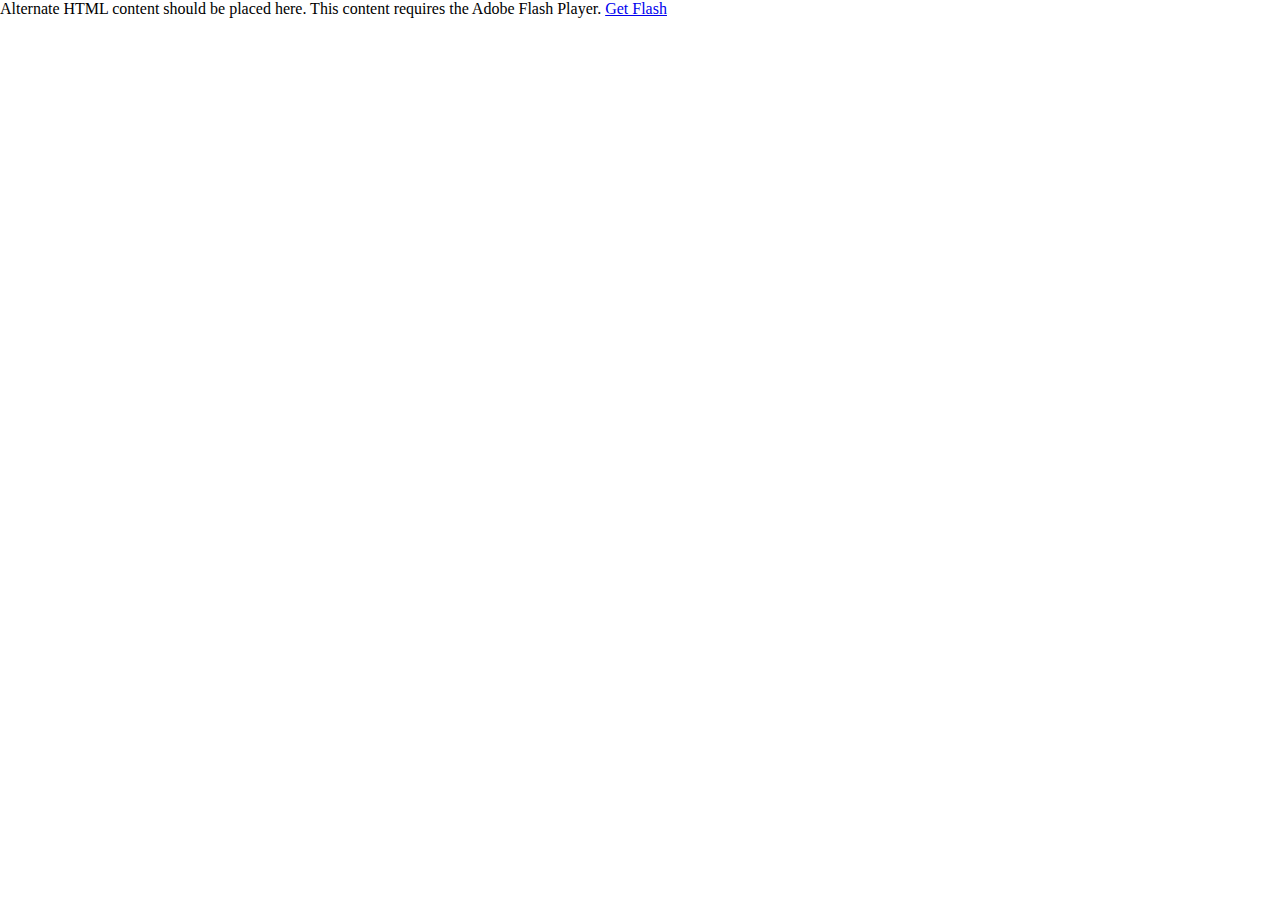
<file: SolarDM/bin-debug/CustomerManagement.html>
<!-- saved from url=(0014)about:internet -->
<html lang="en">

<!-- 
Smart developers always View Source. 

This application was built using Adobe Flex, an open source framework
for building rich Internet applications that get delivered via the
Flash Player or to desktops via Adobe AIR. 

Learn more about Flex at http://flex.org 
// -->

<head>
<meta http-equiv="Content-Type" content="text/html; charset=utf-8" />

<!--  BEGIN Browser History required section -->
<link rel="stylesheet" type="text/css" href="history/history.css" />
<!--  END Browser History required section -->

<title></title>
<script src="AC_OETags.js" language="javascript"></script>

<!--  BEGIN Browser History required section -->
<script src="history/history.js" language="javascript"></script>
<!--  END Browser History required section -->

<style>
body { margin: 0px; overflow:hidden }
</style>
<script language="JavaScript" type="text/javascript">
<!--
// -----------------------------------------------------------------------------
// Globals
// Major version of Flash required
var requiredMajorVersion = 9;
// Minor version of Flash required
var requiredMinorVersion = 0;
// Minor version of Flash required
var requiredRevision = 124;
// -----------------------------------------------------------------------------
// -->
</script>
</head>

<body scroll="no">
<script language="JavaScript" type="text/javascript">
<!--
// Version check for the Flash Player that has the ability to start Player Product Install (6.0r65)
var hasProductInstall = DetectFlashVer(6, 0, 65);

// Version check based upon the values defined in globals
var hasRequestedVersion = DetectFlashVer(requiredMajorVersion, requiredMinorVersion, requiredRevision);

if ( hasProductInstall && !hasRequestedVersion ) {
	// DO NOT MODIFY THE FOLLOWING FOUR LINES
	// Location visited after installation is complete if installation is required
	var MMPlayerType = (isIE == true) ? "ActiveX" : "PlugIn";
	var MMredirectURL = window.location;
    document.title = document.title.slice(0, 47) + " - Flash Player Installation";
    var MMdoctitle = document.title;

	AC_FL_RunContent(
		"src", "playerProductInstall",
		"FlashVars", "MMredirectURL="+MMredirectURL+'&MMplayerType='+MMPlayerType+'&MMdoctitle='+MMdoctitle+"",
		"width", "100%",
		"height", "100%",
		"align", "middle",
		"id", "CustomerManagement",
		"quality", "high",
		"bgcolor", "#869ca7",
		"name", "CustomerManagement",
		"allowScriptAccess","sameDomain",
		"type", "application/x-shockwave-flash",
		"pluginspage", "http://www.adobe.com/go/getflashplayer"
	);
} else if (hasRequestedVersion) {
	// if we've detected an acceptable version
	// embed the Flash Content SWF when all tests are passed
	AC_FL_RunContent(
			"src", "CustomerManagement",
			"width", "100%",
			"height", "100%",
			"align", "middle",
			"id", "CustomerManagement",
			"quality", "high",
			"bgcolor", "#869ca7",
			"name", "CustomerManagement",
			"allowScriptAccess","sameDomain",
			"type", "application/x-shockwave-flash",
			"pluginspage", "http://www.adobe.com/go/getflashplayer"
	);
  } else {  // flash is too old or we can't detect the plugin
    var alternateContent = 'Alternate HTML content should be placed here. '
  	+ 'This content requires the Adobe Flash Player. '
   	+ '<a href=http://www.adobe.com/go/getflash/>Get Flash</a>';
    document.write(alternateContent);  // insert non-flash content
  }
// -->
</script>
<noscript>
  	<object classid="clsid:D27CDB6E-AE6D-11cf-96B8-444553540000"
			id="CustomerManagement" width="100%" height="100%"
			codebase="http://fpdownload.macromedia.com/get/flashplayer/current/swflash.cab">
			<param name="movie" value="CustomerManagement.swf" />
			<param name="quality" value="high" />
			<param name="bgcolor" value="#869ca7" />
			<param name="allowScriptAccess" value="sameDomain" />
			<embed src="CustomerManagement.swf" quality="high" bgcolor="#869ca7"
				width="100%" height="100%" name="CustomerManagement" align="middle"
				play="true"
				loop="false"
				quality="high"
				allowScriptAccess="sameDomain"
				type="application/x-shockwave-flash"
				pluginspage="http://www.adobe.com/go/getflashplayer">
			</embed>
	</object>
</noscript>
</body>
</html>
</file>
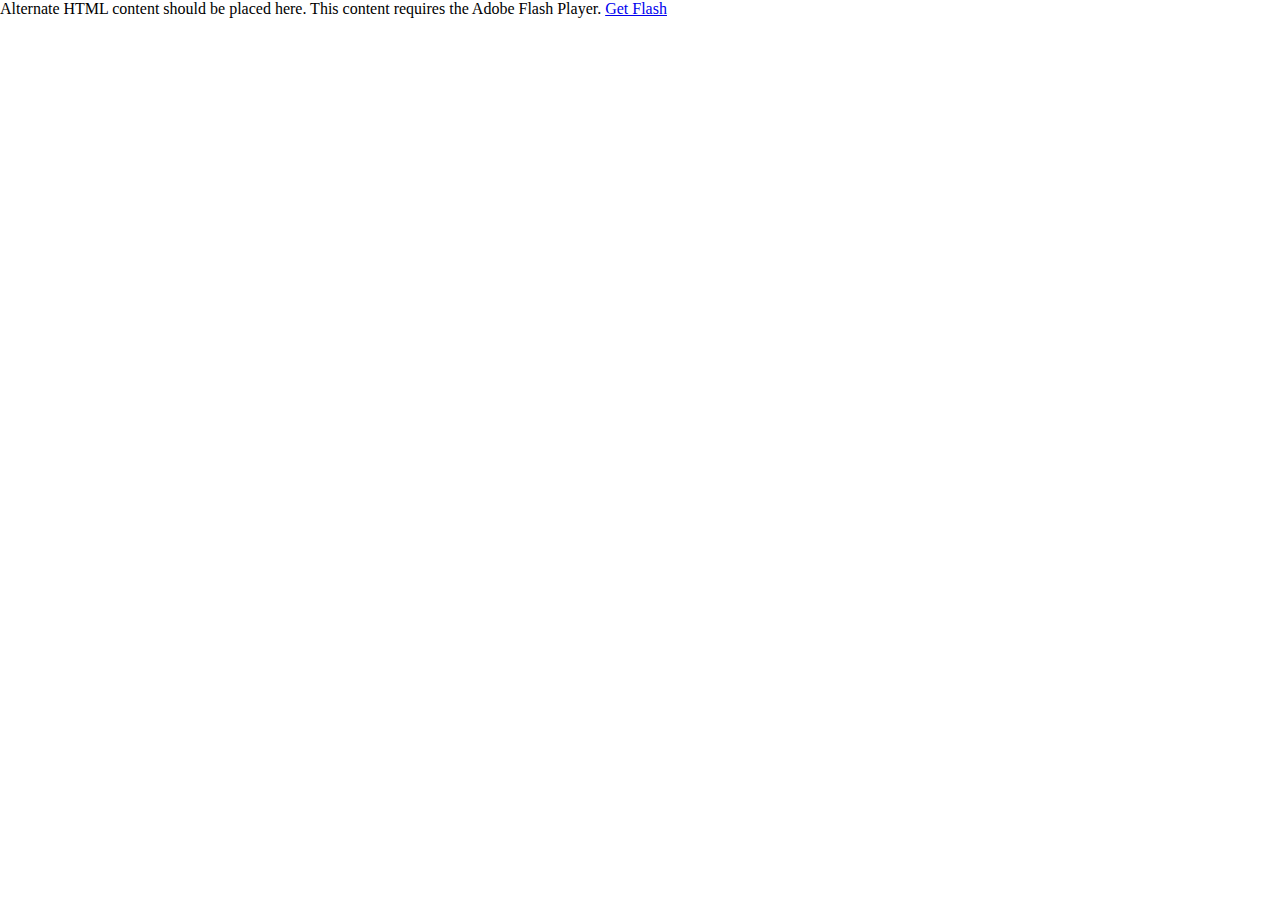
<file: SolarDM/bin-debug/LiveDiagramView.html>
<!-- saved from url=(0014)about:internet -->
<html lang="en">

<!-- 
Smart developers always View Source. 

This application was built using Adobe Flex, an open source framework
for building rich Internet applications that get delivered via the
Flash Player or to desktops via Adobe AIR. 

Learn more about Flex at http://flex.org 
// -->

<head>
<meta http-equiv="Content-Type" content="text/html; charset=utf-8" />

<!--  BEGIN Browser History required section -->
<link rel="stylesheet" type="text/css" href="history/history.css" />
<!--  END Browser History required section -->

<title></title>
<script src="AC_OETags.js" language="javascript"></script>

<!--  BEGIN Browser History required section -->
<script src="history/history.js" language="javascript"></script>
<!--  END Browser History required section -->

<style>
body { margin: 0px; overflow:hidden }
</style>
<script language="JavaScript" type="text/javascript">
<!--
// -----------------------------------------------------------------------------
// Globals
// Major version of Flash required
var requiredMajorVersion = 9;
// Minor version of Flash required
var requiredMinorVersion = 0;
// Minor version of Flash required
var requiredRevision = 124;
// -----------------------------------------------------------------------------
// -->
</script>
</head>

<body scroll="no">
<script language="JavaScript" type="text/javascript">
<!--
// Version check for the Flash Player that has the ability to start Player Product Install (6.0r65)
var hasProductInstall = DetectFlashVer(6, 0, 65);

// Version check based upon the values defined in globals
var hasRequestedVersion = DetectFlashVer(requiredMajorVersion, requiredMinorVersion, requiredRevision);

if ( hasProductInstall && !hasRequestedVersion ) {
	// DO NOT MODIFY THE FOLLOWING FOUR LINES
	// Location visited after installation is complete if installation is required
	var MMPlayerType = (isIE == true) ? "ActiveX" : "PlugIn";
	var MMredirectURL = window.location;
    document.title = document.title.slice(0, 47) + " - Flash Player Installation";
    var MMdoctitle = document.title;

	AC_FL_RunContent(
		"src", "playerProductInstall",
		"FlashVars", "MMredirectURL="+MMredirectURL+'&MMplayerType='+MMPlayerType+'&MMdoctitle='+MMdoctitle+"",
		"width", "100%",
		"height", "100%",
		"align", "middle",
		"id", "LiveDiagramView",
		"quality", "high",
		"bgcolor", "#869ca7",
		"name", "LiveDiagramView",
		"allowScriptAccess","sameDomain",
		"type", "application/x-shockwave-flash",
		"pluginspage", "http://www.adobe.com/go/getflashplayer"
	);
} else if (hasRequestedVersion) {
	// if we've detected an acceptable version
	// embed the Flash Content SWF when all tests are passed
	AC_FL_RunContent(
			"src", "LiveDiagramView",
			"width", "100%",
			"height", "100%",
			"align", "middle",
			"id", "LiveDiagramView",
			"quality", "high",
			"bgcolor", "#869ca7",
			"name", "LiveDiagramView",
			"allowScriptAccess","sameDomain",
			"type", "application/x-shockwave-flash",
			"pluginspage", "http://www.adobe.com/go/getflashplayer"
	);
  } else {  // flash is too old or we can't detect the plugin
    var alternateContent = 'Alternate HTML content should be placed here. '
  	+ 'This content requires the Adobe Flash Player. '
   	+ '<a href=http://www.adobe.com/go/getflash/>Get Flash</a>';
    document.write(alternateContent);  // insert non-flash content
  }
// -->
</script>
<noscript>
  	<object classid="clsid:D27CDB6E-AE6D-11cf-96B8-444553540000"
			id="LiveDiagramView" width="100%" height="100%"
			codebase="http://fpdownload.macromedia.com/get/flashplayer/current/swflash.cab">
			<param name="movie" value="LiveDiagramView.swf" />
			<param name="quality" value="high" />
			<param name="bgcolor" value="#869ca7" />
			<param name="allowScriptAccess" value="sameDomain" />
			<embed src="LiveDiagramView.swf" quality="high" bgcolor="#869ca7"
				width="100%" height="100%" name="LiveDiagramView" align="middle"
				play="true"
				loop="false"
				quality="high"
				allowScriptAccess="sameDomain"
				type="application/x-shockwave-flash"
				pluginspage="http://www.adobe.com/go/getflashplayer">
			</embed>
	</object>
</noscript>
</body>
</html>
</file>
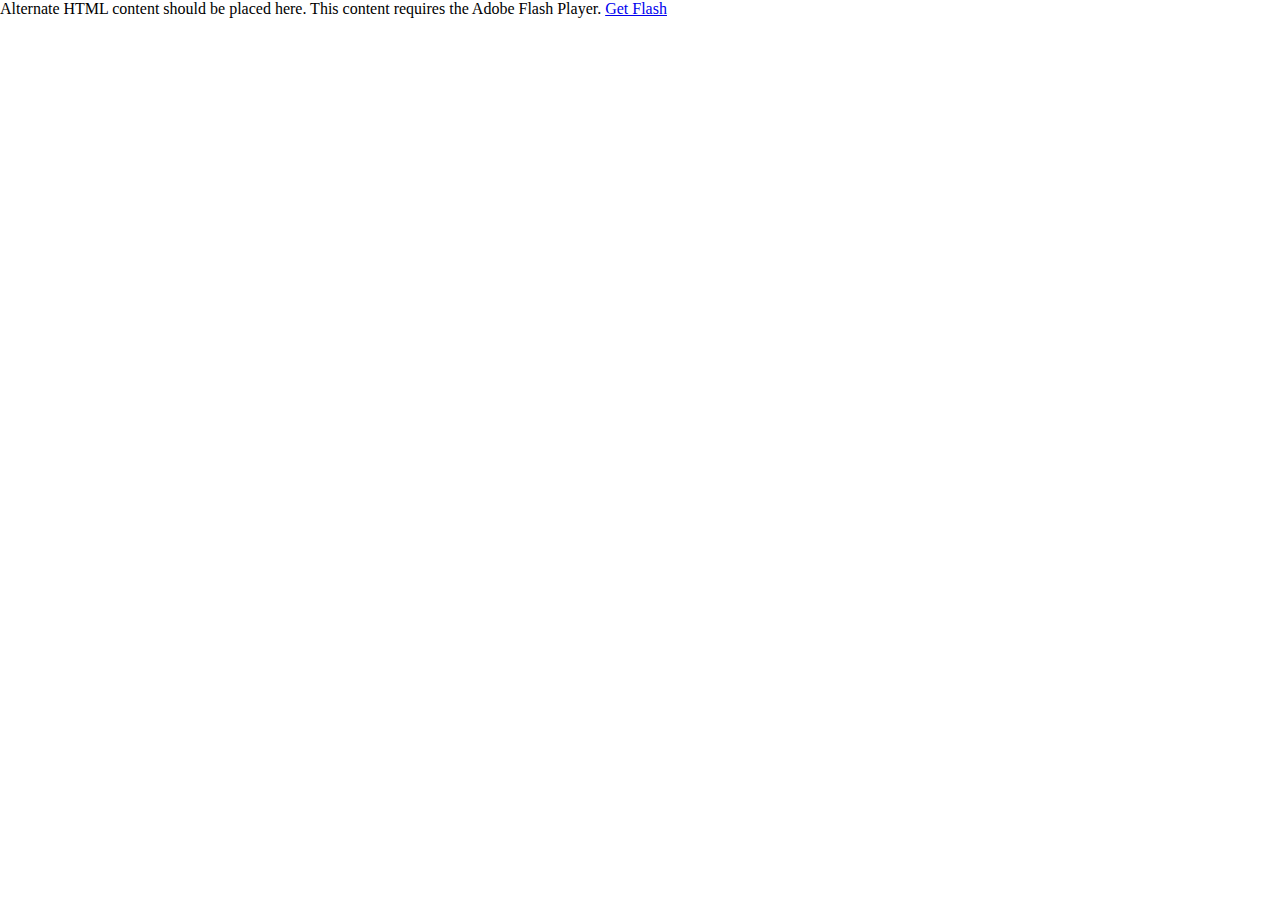
<file: SolarDM/bin-debug/LiveParamData.html>
<!-- saved from url=(0014)about:internet -->
<html lang="en">

<!-- 
Smart developers always View Source. 

This application was built using Adobe Flex, an open source framework
for building rich Internet applications that get delivered via the
Flash Player or to desktops via Adobe AIR. 

Learn more about Flex at http://flex.org 
// -->

<head>
<meta http-equiv="Content-Type" content="text/html; charset=utf-8" />

<!--  BEGIN Browser History required section -->
<link rel="stylesheet" type="text/css" href="history/history.css" />
<!--  END Browser History required section -->

<title></title>
<script src="AC_OETags.js" language="javascript"></script>

<!--  BEGIN Browser History required section -->
<script src="history/history.js" language="javascript"></script>
<!--  END Browser History required section -->

<style>
body { margin: 0px; overflow:hidden }
</style>
<script language="JavaScript" type="text/javascript">
<!--
// -----------------------------------------------------------------------------
// Globals
// Major version of Flash required
var requiredMajorVersion = 9;
// Minor version of Flash required
var requiredMinorVersion = 0;
// Minor version of Flash required
var requiredRevision = 124;
// -----------------------------------------------------------------------------
// -->
</script>
</head>

<body scroll="no">
<script language="JavaScript" type="text/javascript">
<!--
// Version check for the Flash Player that has the ability to start Player Product Install (6.0r65)
var hasProductInstall = DetectFlashVer(6, 0, 65);

// Version check based upon the values defined in globals
var hasRequestedVersion = DetectFlashVer(requiredMajorVersion, requiredMinorVersion, requiredRevision);

if ( hasProductInstall && !hasRequestedVersion ) {
	// DO NOT MODIFY THE FOLLOWING FOUR LINES
	// Location visited after installation is complete if installation is required
	var MMPlayerType = (isIE == true) ? "ActiveX" : "PlugIn";
	var MMredirectURL = window.location;
    document.title = document.title.slice(0, 47) + " - Flash Player Installation";
    var MMdoctitle = document.title;

	AC_FL_RunContent(
		"src", "playerProductInstall",
		"FlashVars", "MMredirectURL="+MMredirectURL+'&MMplayerType='+MMPlayerType+'&MMdoctitle='+MMdoctitle+"",
		"width", "100%",
		"height", "100%",
		"align", "middle",
		"id", "LiveParamData",
		"quality", "high",
		"bgcolor", "#869ca7",
		"name", "LiveParamData",
		"allowScriptAccess","sameDomain",
		"type", "application/x-shockwave-flash",
		"pluginspage", "http://www.adobe.com/go/getflashplayer"
	);
} else if (hasRequestedVersion) {
	// if we've detected an acceptable version
	// embed the Flash Content SWF when all tests are passed
	AC_FL_RunContent(
			"src", "LiveParamData",
			"width", "100%",
			"height", "100%",
			"align", "middle",
			"id", "LiveParamData",
			"quality", "high",
			"bgcolor", "#869ca7",
			"name", "LiveParamData",
			"allowScriptAccess","sameDomain",
			"type", "application/x-shockwave-flash",
			"pluginspage", "http://www.adobe.com/go/getflashplayer"
	);
  } else {  // flash is too old or we can't detect the plugin
    var alternateContent = 'Alternate HTML content should be placed here. '
  	+ 'This content requires the Adobe Flash Player. '
   	+ '<a href=http://www.adobe.com/go/getflash/>Get Flash</a>';
    document.write(alternateContent);  // insert non-flash content
  }
// -->
</script>
<noscript>
  	<object classid="clsid:D27CDB6E-AE6D-11cf-96B8-444553540000"
			id="LiveParamData" width="100%" height="100%"
			codebase="http://fpdownload.macromedia.com/get/flashplayer/current/swflash.cab">
			<param name="movie" value="LiveParamData.swf" />
			<param name="quality" value="high" />
			<param name="bgcolor" value="#869ca7" />
			<param name="allowScriptAccess" value="sameDomain" />
			<embed src="LiveParamData.swf" quality="high" bgcolor="#869ca7"
				width="100%" height="100%" name="LiveParamData" align="middle"
				play="true"
				loop="false"
				quality="high"
				allowScriptAccess="sameDomain"
				type="application/x-shockwave-flash"
				pluginspage="http://www.adobe.com/go/getflashplayer">
			</embed>
	</object>
</noscript>
</body>
</html>
</file>
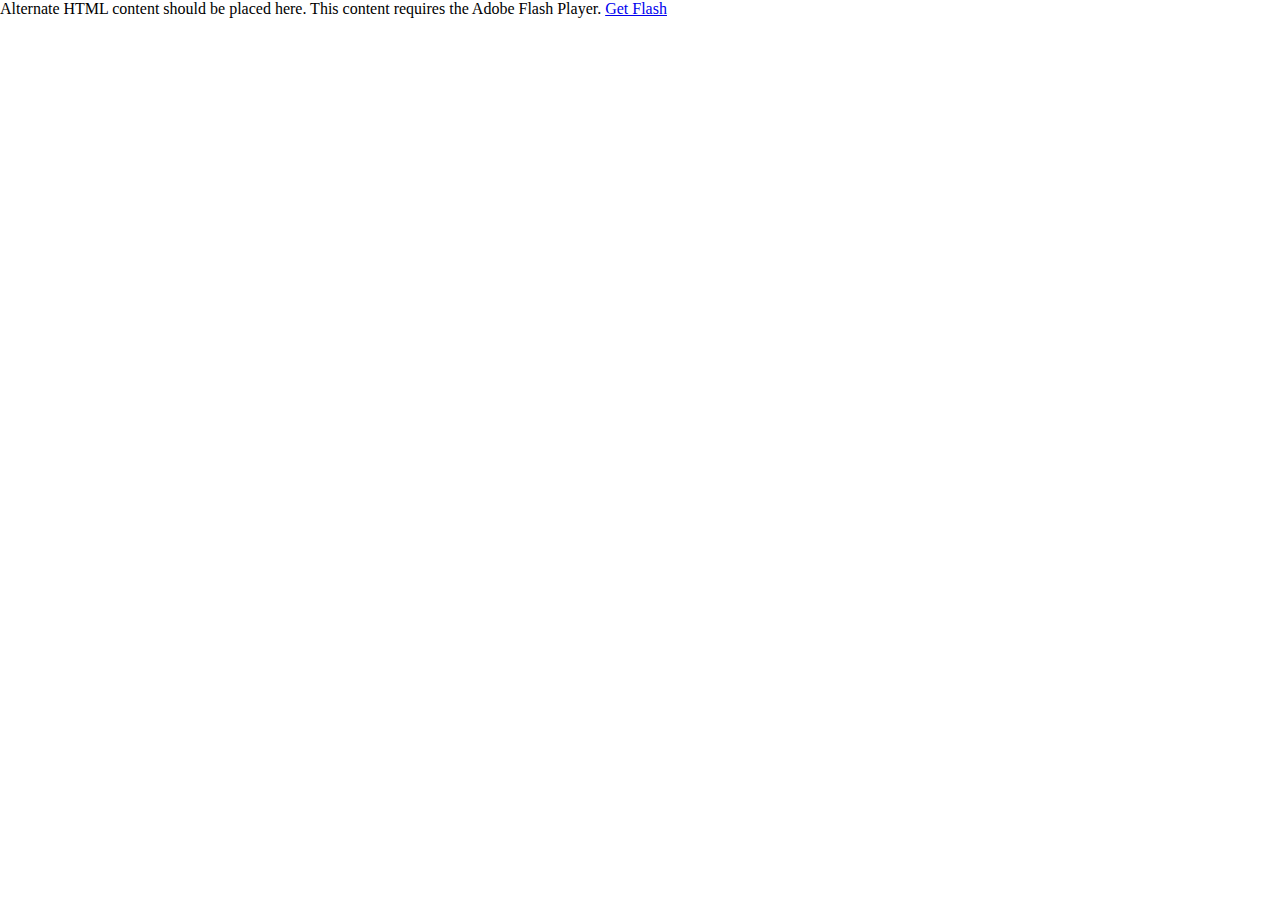
<file: SolarDM/bin-debug/MDIFrame.html>
<!-- saved from url=(0014)about:internet -->
<html lang="en">

<!-- 
Smart developers always View Source. 

This application was built using Adobe Flex, an open source framework
for building rich Internet applications that get delivered via the
Flash Player or to desktops via Adobe AIR. 

Learn more about Flex at http://flex.org 
// -->

<head>
<meta http-equiv="Content-Type" content="text/html; charset=utf-8" />

<!--  BEGIN Browser History required section -->
<link rel="stylesheet" type="text/css" href="history/history.css" />
<!--  END Browser History required section -->

<title></title>
<script src="AC_OETags.js" language="javascript"></script>

<!--  BEGIN Browser History required section -->
<script src="history/history.js" language="javascript"></script>
<!--  END Browser History required section -->

<style>
body { margin: 0px; overflow:hidden }
</style>
<script language="JavaScript" type="text/javascript">
<!--
// -----------------------------------------------------------------------------
// Globals
// Major version of Flash required
var requiredMajorVersion = 9;
// Minor version of Flash required
var requiredMinorVersion = 0;
// Minor version of Flash required
var requiredRevision = 124;
// -----------------------------------------------------------------------------
// -->
</script>
</head>

<body scroll="no">
<script language="JavaScript" type="text/javascript">
<!--
// Version check for the Flash Player that has the ability to start Player Product Install (6.0r65)
var hasProductInstall = DetectFlashVer(6, 0, 65);

// Version check based upon the values defined in globals
var hasRequestedVersion = DetectFlashVer(requiredMajorVersion, requiredMinorVersion, requiredRevision);

if ( hasProductInstall && !hasRequestedVersion ) {
	// DO NOT MODIFY THE FOLLOWING FOUR LINES
	// Location visited after installation is complete if installation is required
	var MMPlayerType = (isIE == true) ? "ActiveX" : "PlugIn";
	var MMredirectURL = window.location;
    document.title = document.title.slice(0, 47) + " - Flash Player Installation";
    var MMdoctitle = document.title;

	AC_FL_RunContent(
		"src", "playerProductInstall",
		"FlashVars", "MMredirectURL="+MMredirectURL+'&MMplayerType='+MMPlayerType+'&MMdoctitle='+MMdoctitle+"",
		"width", "100%",
		"height", "100%",
		"align", "middle",
		"id", "MDIFrame",
		"quality", "high",
		"bgcolor", "#869ca7",
		"name", "MDIFrame",
		"allowScriptAccess","sameDomain",
		"type", "application/x-shockwave-flash",
		"pluginspage", "http://www.adobe.com/go/getflashplayer"
	);
} else if (hasRequestedVersion) {
	// if we've detected an acceptable version
	// embed the Flash Content SWF when all tests are passed
	AC_FL_RunContent(
			"src", "MDIFrame",
			"width", "100%",
			"height", "100%",
			"align", "middle",
			"id", "MDIFrame",
			"quality", "high",
			"bgcolor", "#869ca7",
			"name", "MDIFrame",
			"allowScriptAccess","sameDomain",
			"type", "application/x-shockwave-flash",
			"pluginspage", "http://www.adobe.com/go/getflashplayer"
	);
  } else {  // flash is too old or we can't detect the plugin
    var alternateContent = 'Alternate HTML content should be placed here. '
  	+ 'This content requires the Adobe Flash Player. '
   	+ '<a href=http://www.adobe.com/go/getflash/>Get Flash</a>';
    document.write(alternateContent);  // insert non-flash content
  }
// -->
</script>
<noscript>
  	<object classid="clsid:D27CDB6E-AE6D-11cf-96B8-444553540000"
			id="MDIFrame" width="100%" height="100%"
			codebase="http://fpdownload.macromedia.com/get/flashplayer/current/swflash.cab">
			<param name="movie" value="MDIFrame.swf" />
			<param name="quality" value="high" />
			<param name="bgcolor" value="#869ca7" />
			<param name="allowScriptAccess" value="sameDomain" />
			<embed src="MDIFrame.swf" quality="high" bgcolor="#869ca7"
				width="100%" height="100%" name="MDIFrame" align="middle"
				play="true"
				loop="false"
				quality="high"
				allowScriptAccess="sameDomain"
				type="application/x-shockwave-flash"
				pluginspage="http://www.adobe.com/go/getflashplayer">
			</embed>
	</object>
</noscript>
</body>
</html>
</file>
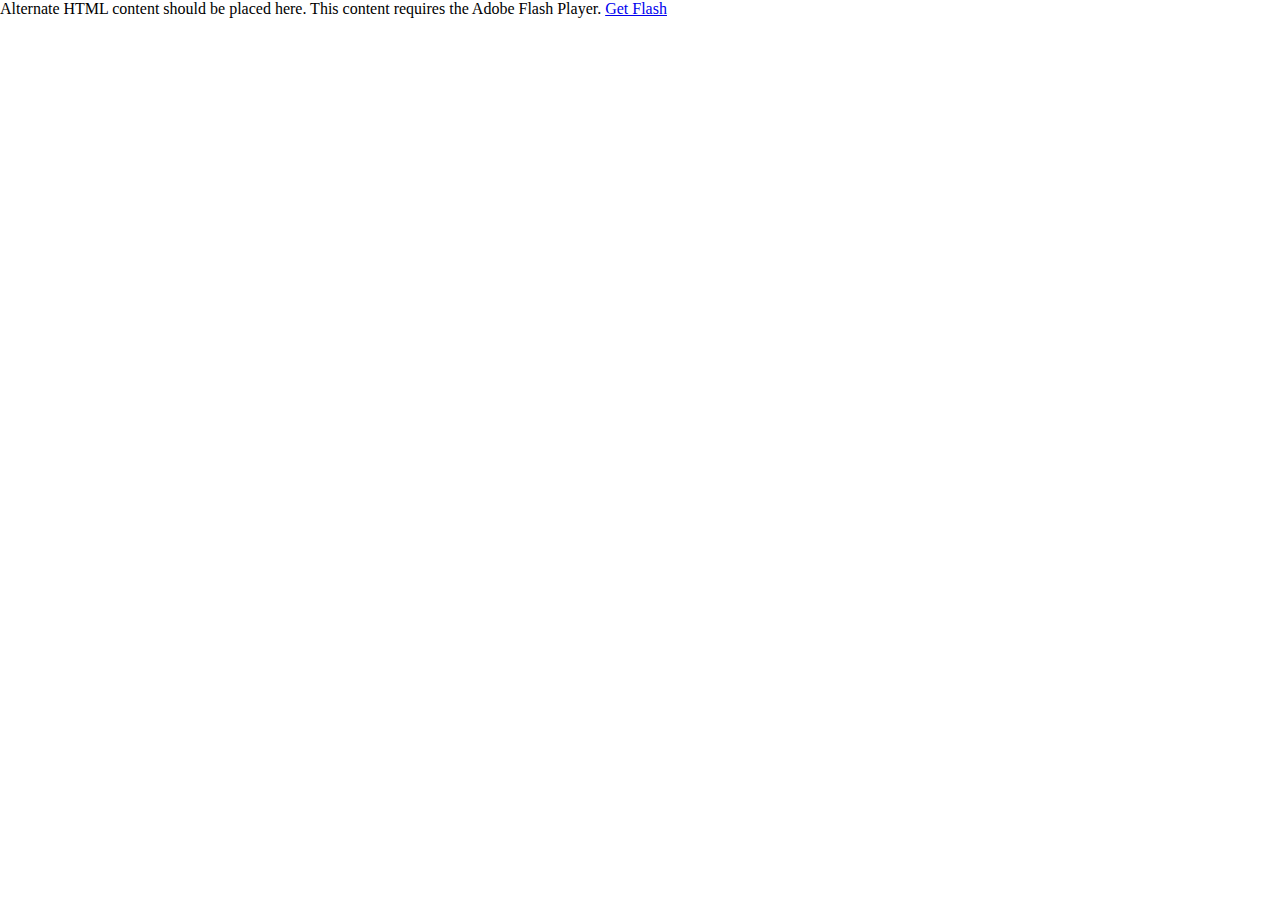
<file: SolarDM/bin-debug/ParamTrend.html>
<!-- saved from url=(0014)about:internet -->
<html lang="en">

<!-- 
Smart developers always View Source. 

This application was built using Adobe Flex, an open source framework
for building rich Internet applications that get delivered via the
Flash Player or to desktops via Adobe AIR. 

Learn more about Flex at http://flex.org 
// -->

<head>
<meta http-equiv="Content-Type" content="text/html; charset=utf-8" />

<!--  BEGIN Browser History required section -->
<link rel="stylesheet" type="text/css" href="history/history.css" />
<!--  END Browser History required section -->

<title></title>
<script src="AC_OETags.js" language="javascript"></script>

<!--  BEGIN Browser History required section -->
<script src="history/history.js" language="javascript"></script>
<!--  END Browser History required section -->

<style>
body { margin: 0px; overflow:hidden }
</style>
<script language="JavaScript" type="text/javascript">
<!--
// -----------------------------------------------------------------------------
// Globals
// Major version of Flash required
var requiredMajorVersion = 9;
// Minor version of Flash required
var requiredMinorVersion = 0;
// Minor version of Flash required
var requiredRevision = 124;
// -----------------------------------------------------------------------------
// -->
</script>
</head>

<body scroll="no">
<script language="JavaScript" type="text/javascript">
<!--
// Version check for the Flash Player that has the ability to start Player Product Install (6.0r65)
var hasProductInstall = DetectFlashVer(6, 0, 65);

// Version check based upon the values defined in globals
var hasRequestedVersion = DetectFlashVer(requiredMajorVersion, requiredMinorVersion, requiredRevision);

if ( hasProductInstall && !hasRequestedVersion ) {
	// DO NOT MODIFY THE FOLLOWING FOUR LINES
	// Location visited after installation is complete if installation is required
	var MMPlayerType = (isIE == true) ? "ActiveX" : "PlugIn";
	var MMredirectURL = window.location;
    document.title = document.title.slice(0, 47) + " - Flash Player Installation";
    var MMdoctitle = document.title;

	AC_FL_RunContent(
		"src", "playerProductInstall",
		"FlashVars", "MMredirectURL="+MMredirectURL+'&MMplayerType='+MMPlayerType+'&MMdoctitle='+MMdoctitle+"",
		"width", "100%",
		"height", "100%",
		"align", "middle",
		"id", "ParamTrend",
		"quality", "high",
		"bgcolor", "#869ca7",
		"name", "ParamTrend",
		"allowScriptAccess","sameDomain",
		"type", "application/x-shockwave-flash",
		"pluginspage", "http://www.adobe.com/go/getflashplayer"
	);
} else if (hasRequestedVersion) {
	// if we've detected an acceptable version
	// embed the Flash Content SWF when all tests are passed
	AC_FL_RunContent(
			"src", "ParamTrend",
			"width", "100%",
			"height", "100%",
			"align", "middle",
			"id", "ParamTrend",
			"quality", "high",
			"bgcolor", "#869ca7",
			"name", "ParamTrend",
			"allowScriptAccess","sameDomain",
			"type", "application/x-shockwave-flash",
			"pluginspage", "http://www.adobe.com/go/getflashplayer"
	);
  } else {  // flash is too old or we can't detect the plugin
    var alternateContent = 'Alternate HTML content should be placed here. '
  	+ 'This content requires the Adobe Flash Player. '
   	+ '<a href=http://www.adobe.com/go/getflash/>Get Flash</a>';
    document.write(alternateContent);  // insert non-flash content
  }
// -->
</script>
<noscript>
  	<object classid="clsid:D27CDB6E-AE6D-11cf-96B8-444553540000"
			id="ParamTrend" width="100%" height="100%"
			codebase="http://fpdownload.macromedia.com/get/flashplayer/current/swflash.cab">
			<param name="movie" value="ParamTrend.swf" />
			<param name="quality" value="high" />
			<param name="bgcolor" value="#869ca7" />
			<param name="allowScriptAccess" value="sameDomain" />
			<embed src="ParamTrend.swf" quality="high" bgcolor="#869ca7"
				width="100%" height="100%" name="ParamTrend" align="middle"
				play="true"
				loop="false"
				quality="high"
				allowScriptAccess="sameDomain"
				type="application/x-shockwave-flash"
				pluginspage="http://www.adobe.com/go/getflashplayer">
			</embed>
	</object>
</noscript>
</body>
</html>
</file>
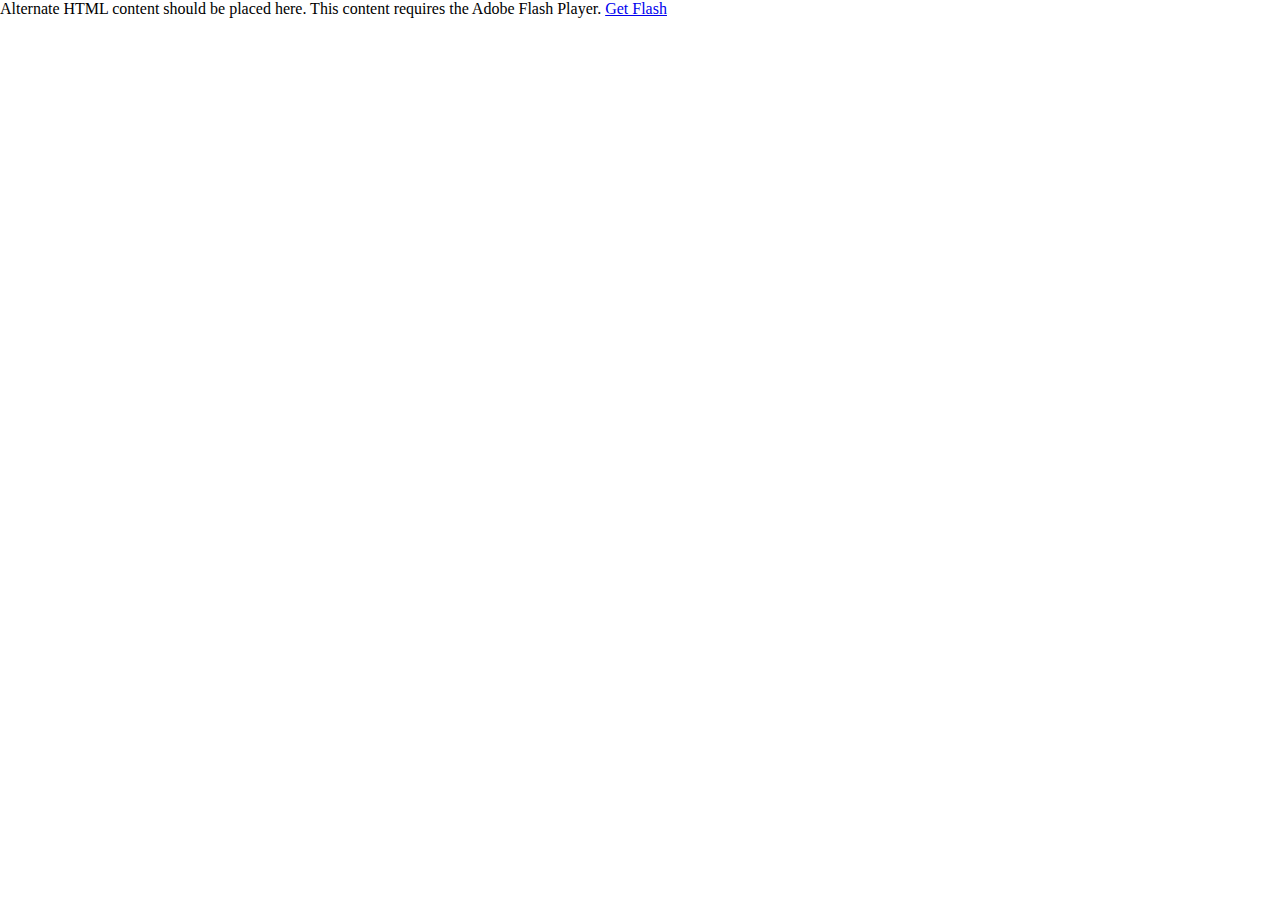
<file: SolarDM/bin-debug/SiteManagement.html>
<!-- saved from url=(0014)about:internet -->
<html lang="en">

<!-- 
Smart developers always View Source. 

This application was built using Adobe Flex, an open source framework
for building rich Internet applications that get delivered via the
Flash Player or to desktops via Adobe AIR. 

Learn more about Flex at http://flex.org 
// -->

<head>
<meta http-equiv="Content-Type" content="text/html; charset=utf-8" />

<!--  BEGIN Browser History required section -->
<link rel="stylesheet" type="text/css" href="history/history.css" />
<!--  END Browser History required section -->

<title></title>
<script src="AC_OETags.js" language="javascript"></script>

<!--  BEGIN Browser History required section -->
<script src="history/history.js" language="javascript"></script>
<!--  END Browser History required section -->

<style>
body { margin: 0px; overflow:hidden }
</style>
<script language="JavaScript" type="text/javascript">
<!--
// -----------------------------------------------------------------------------
// Globals
// Major version of Flash required
var requiredMajorVersion = 9;
// Minor version of Flash required
var requiredMinorVersion = 0;
// Minor version of Flash required
var requiredRevision = 124;
// -----------------------------------------------------------------------------
// -->
</script>
</head>

<body scroll="no">
<script language="JavaScript" type="text/javascript">
<!--
// Version check for the Flash Player that has the ability to start Player Product Install (6.0r65)
var hasProductInstall = DetectFlashVer(6, 0, 65);

// Version check based upon the values defined in globals
var hasRequestedVersion = DetectFlashVer(requiredMajorVersion, requiredMinorVersion, requiredRevision);

if ( hasProductInstall && !hasRequestedVersion ) {
	// DO NOT MODIFY THE FOLLOWING FOUR LINES
	// Location visited after installation is complete if installation is required
	var MMPlayerType = (isIE == true) ? "ActiveX" : "PlugIn";
	var MMredirectURL = window.location;
    document.title = document.title.slice(0, 47) + " - Flash Player Installation";
    var MMdoctitle = document.title;

	AC_FL_RunContent(
		"src", "playerProductInstall",
		"FlashVars", "MMredirectURL="+MMredirectURL+'&MMplayerType='+MMPlayerType+'&MMdoctitle='+MMdoctitle+"",
		"width", "100%",
		"height", "100%",
		"align", "middle",
		"id", "SiteManagement",
		"quality", "high",
		"bgcolor", "#869ca7",
		"name", "SiteManagement",
		"allowScriptAccess","sameDomain",
		"type", "application/x-shockwave-flash",
		"pluginspage", "http://www.adobe.com/go/getflashplayer"
	);
} else if (hasRequestedVersion) {
	// if we've detected an acceptable version
	// embed the Flash Content SWF when all tests are passed
	AC_FL_RunContent(
			"src", "SiteManagement",
			"width", "100%",
			"height", "100%",
			"align", "middle",
			"id", "SiteManagement",
			"quality", "high",
			"bgcolor", "#869ca7",
			"name", "SiteManagement",
			"allowScriptAccess","sameDomain",
			"type", "application/x-shockwave-flash",
			"pluginspage", "http://www.adobe.com/go/getflashplayer"
	);
  } else {  // flash is too old or we can't detect the plugin
    var alternateContent = 'Alternate HTML content should be placed here. '
  	+ 'This content requires the Adobe Flash Player. '
   	+ '<a href=http://www.adobe.com/go/getflash/>Get Flash</a>';
    document.write(alternateContent);  // insert non-flash content
  }
// -->
</script>
<noscript>
  	<object classid="clsid:D27CDB6E-AE6D-11cf-96B8-444553540000"
			id="SiteManagement" width="100%" height="100%"
			codebase="http://fpdownload.macromedia.com/get/flashplayer/current/swflash.cab">
			<param name="movie" value="SiteManagement.swf" />
			<param name="quality" value="high" />
			<param name="bgcolor" value="#869ca7" />
			<param name="allowScriptAccess" value="sameDomain" />
			<embed src="SiteManagement.swf" quality="high" bgcolor="#869ca7"
				width="100%" height="100%" name="SiteManagement" align="middle"
				play="true"
				loop="false"
				quality="high"
				allowScriptAccess="sameDomain"
				type="application/x-shockwave-flash"
				pluginspage="http://www.adobe.com/go/getflashplayer">
			</embed>
	</object>
</noscript>
</body>
</html>
</file>
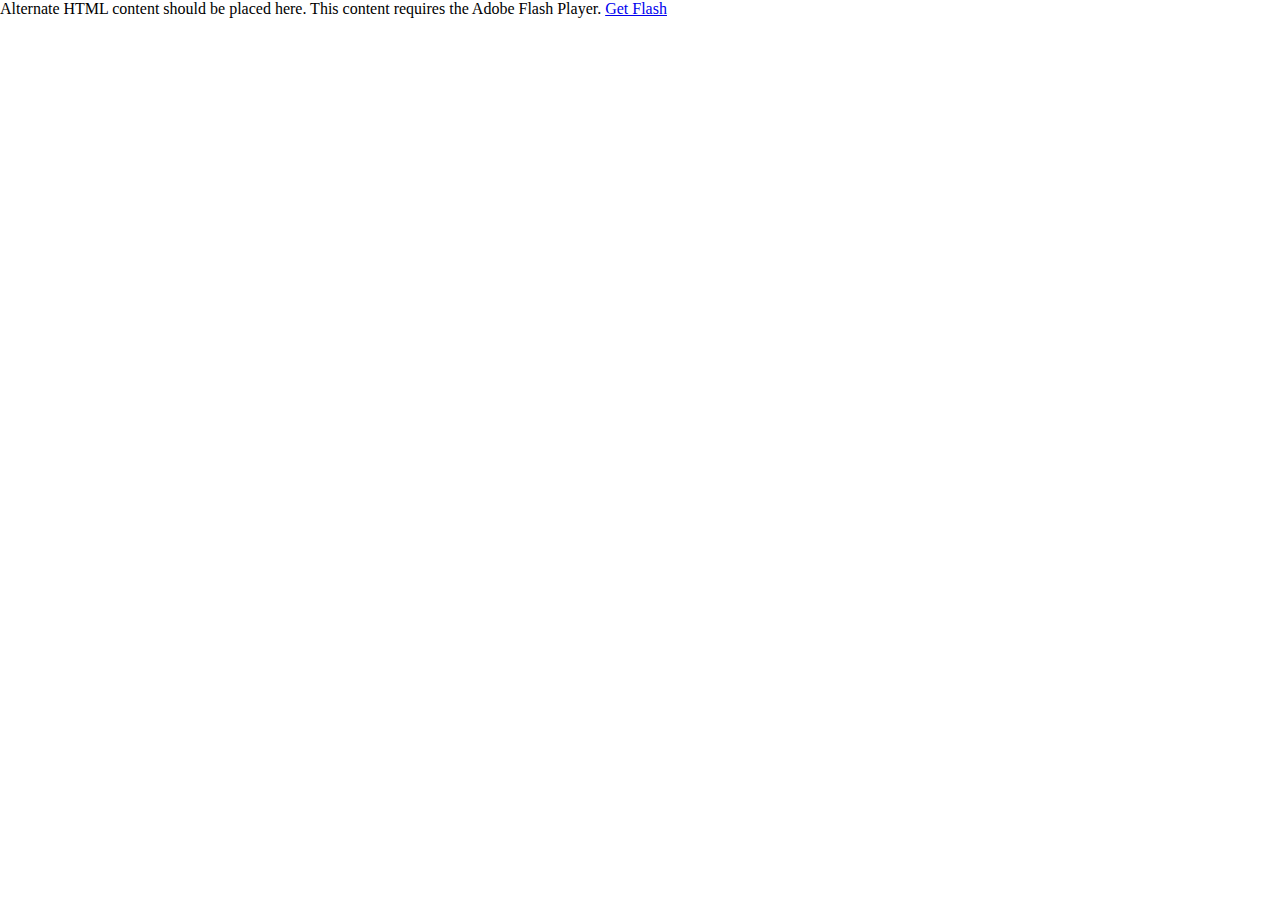
<file: SolarDM/bin-debug/SiteMasterDetails.html>
<!-- saved from url=(0014)about:internet -->
<html lang="en">

<!-- 
Smart developers always View Source. 

This application was built using Adobe Flex, an open source framework
for building rich Internet applications that get delivered via the
Flash Player or to desktops via Adobe AIR. 

Learn more about Flex at http://flex.org 
// -->

<head>
<meta http-equiv="Content-Type" content="text/html; charset=utf-8" />

<!--  BEGIN Browser History required section -->
<link rel="stylesheet" type="text/css" href="history/history.css" />
<!--  END Browser History required section -->

<title></title>
<script src="AC_OETags.js" language="javascript"></script>

<!--  BEGIN Browser History required section -->
<script src="history/history.js" language="javascript"></script>
<!--  END Browser History required section -->

<style>
body { margin: 0px; overflow:hidden }
</style>
<script language="JavaScript" type="text/javascript">
<!--
// -----------------------------------------------------------------------------
// Globals
// Major version of Flash required
var requiredMajorVersion = 9;
// Minor version of Flash required
var requiredMinorVersion = 0;
// Minor version of Flash required
var requiredRevision = 124;
// -----------------------------------------------------------------------------
// -->
</script>
</head>

<body scroll="no">
<script language="JavaScript" type="text/javascript">
<!--
// Version check for the Flash Player that has the ability to start Player Product Install (6.0r65)
var hasProductInstall = DetectFlashVer(6, 0, 65);

// Version check based upon the values defined in globals
var hasRequestedVersion = DetectFlashVer(requiredMajorVersion, requiredMinorVersion, requiredRevision);

if ( hasProductInstall && !hasRequestedVersion ) {
	// DO NOT MODIFY THE FOLLOWING FOUR LINES
	// Location visited after installation is complete if installation is required
	var MMPlayerType = (isIE == true) ? "ActiveX" : "PlugIn";
	var MMredirectURL = window.location;
    document.title = document.title.slice(0, 47) + " - Flash Player Installation";
    var MMdoctitle = document.title;

	AC_FL_RunContent(
		"src", "playerProductInstall",
		"FlashVars", "MMredirectURL="+MMredirectURL+'&MMplayerType='+MMPlayerType+'&MMdoctitle='+MMdoctitle+"",
		"width", "100%",
		"height", "100%",
		"align", "middle",
		"id", "SiteMasterDetails",
		"quality", "high",
		"bgcolor", "#869ca7",
		"name", "SiteMasterDetails",
		"allowScriptAccess","sameDomain",
		"type", "application/x-shockwave-flash",
		"pluginspage", "http://www.adobe.com/go/getflashplayer"
	);
} else if (hasRequestedVersion) {
	// if we've detected an acceptable version
	// embed the Flash Content SWF when all tests are passed
	AC_FL_RunContent(
			"src", "SiteMasterDetails",
			"width", "100%",
			"height", "100%",
			"align", "middle",
			"id", "SiteMasterDetails",
			"quality", "high",
			"bgcolor", "#869ca7",
			"name", "SiteMasterDetails",
			"allowScriptAccess","sameDomain",
			"type", "application/x-shockwave-flash",
			"pluginspage", "http://www.adobe.com/go/getflashplayer"
	);
  } else {  // flash is too old or we can't detect the plugin
    var alternateContent = 'Alternate HTML content should be placed here. '
  	+ 'This content requires the Adobe Flash Player. '
   	+ '<a href=http://www.adobe.com/go/getflash/>Get Flash</a>';
    document.write(alternateContent);  // insert non-flash content
  }
// -->
</script>
<noscript>
  	<object classid="clsid:D27CDB6E-AE6D-11cf-96B8-444553540000"
			id="SiteMasterDetails" width="100%" height="100%"
			codebase="http://fpdownload.macromedia.com/get/flashplayer/current/swflash.cab">
			<param name="movie" value="SiteMasterDetails.swf" />
			<param name="quality" value="high" />
			<param name="bgcolor" value="#869ca7" />
			<param name="allowScriptAccess" value="sameDomain" />
			<embed src="SiteMasterDetails.swf" quality="high" bgcolor="#869ca7"
				width="100%" height="100%" name="SiteMasterDetails" align="middle"
				play="true"
				loop="false"
				quality="high"
				allowScriptAccess="sameDomain"
				type="application/x-shockwave-flash"
				pluginspage="http://www.adobe.com/go/getflashplayer">
			</embed>
	</object>
</noscript>
</body>
</html>
</file>
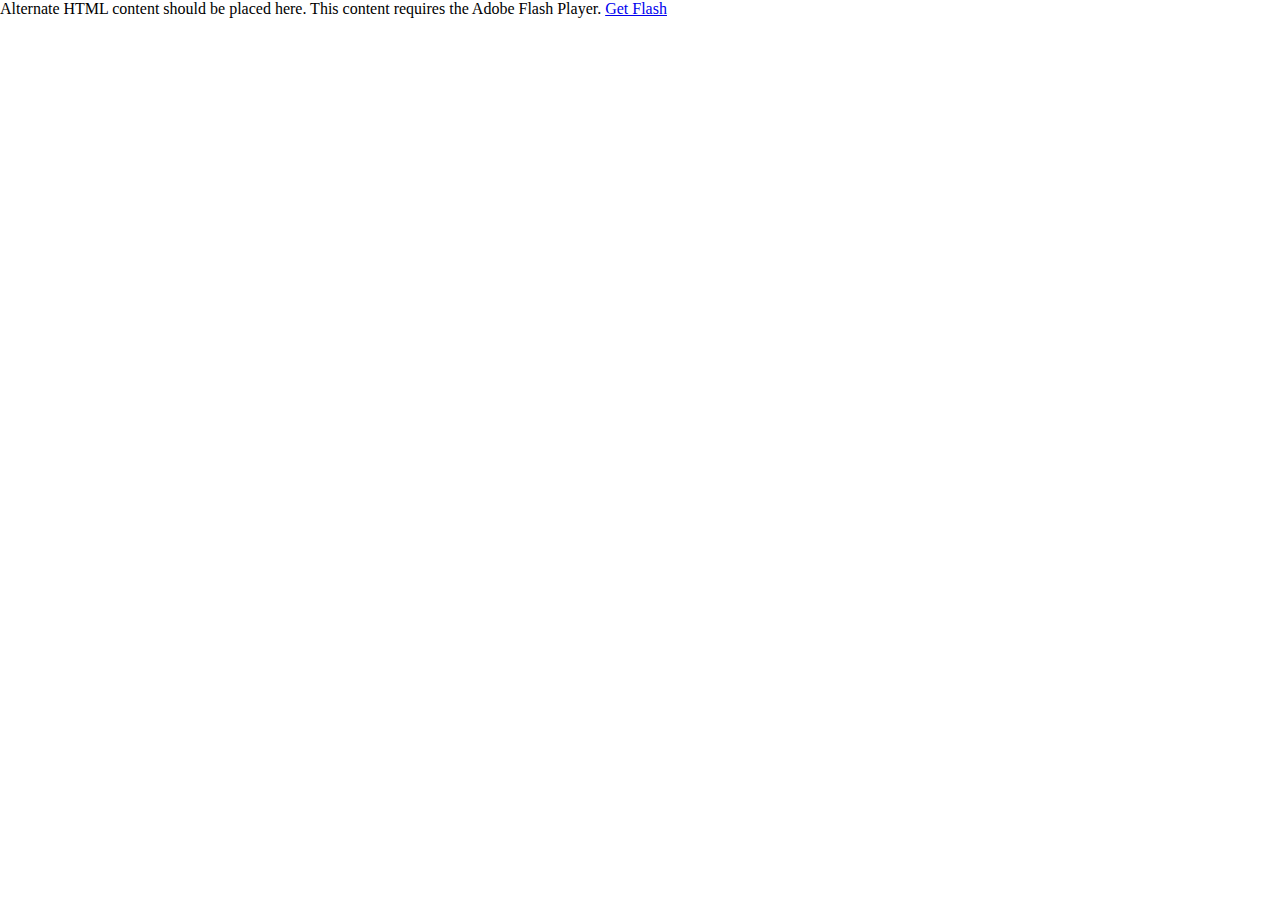
<file: SolarDM/bin-debug/SiteNavigation.html>
<!-- saved from url=(0014)about:internet -->
<html lang="en">

<!-- 
Smart developers always View Source. 

This application was built using Adobe Flex, an open source framework
for building rich Internet applications that get delivered via the
Flash Player or to desktops via Adobe AIR. 

Learn more about Flex at http://flex.org 
// -->

<head>
<meta http-equiv="Content-Type" content="text/html; charset=utf-8" />

<!--  BEGIN Browser History required section -->
<link rel="stylesheet" type="text/css" href="history/history.css" />
<!--  END Browser History required section -->

<title></title>
<script src="AC_OETags.js" language="javascript"></script>

<!--  BEGIN Browser History required section -->
<script src="history/history.js" language="javascript"></script>
<!--  END Browser History required section -->

<style>
body { margin: 0px; overflow:hidden }
</style>
<script language="JavaScript" type="text/javascript">
<!--
// -----------------------------------------------------------------------------
// Globals
// Major version of Flash required
var requiredMajorVersion = 9;
// Minor version of Flash required
var requiredMinorVersion = 0;
// Minor version of Flash required
var requiredRevision = 124;
// -----------------------------------------------------------------------------
// -->
</script>
</head>

<body scroll="no">
<script language="JavaScript" type="text/javascript">
<!--
// Version check for the Flash Player that has the ability to start Player Product Install (6.0r65)
var hasProductInstall = DetectFlashVer(6, 0, 65);

// Version check based upon the values defined in globals
var hasRequestedVersion = DetectFlashVer(requiredMajorVersion, requiredMinorVersion, requiredRevision);

if ( hasProductInstall && !hasRequestedVersion ) {
	// DO NOT MODIFY THE FOLLOWING FOUR LINES
	// Location visited after installation is complete if installation is required
	var MMPlayerType = (isIE == true) ? "ActiveX" : "PlugIn";
	var MMredirectURL = window.location;
    document.title = document.title.slice(0, 47) + " - Flash Player Installation";
    var MMdoctitle = document.title;

	AC_FL_RunContent(
		"src", "playerProductInstall",
		"FlashVars", "MMredirectURL="+MMredirectURL+'&MMplayerType='+MMPlayerType+'&MMdoctitle='+MMdoctitle+"",
		"width", "100%",
		"height", "100%",
		"align", "middle",
		"id", "SiteNavigation",
		"quality", "high",
		"bgcolor", "#869ca7",
		"name", "SiteNavigation",
		"allowScriptAccess","sameDomain",
		"type", "application/x-shockwave-flash",
		"pluginspage", "http://www.adobe.com/go/getflashplayer"
	);
} else if (hasRequestedVersion) {
	// if we've detected an acceptable version
	// embed the Flash Content SWF when all tests are passed
	AC_FL_RunContent(
			"src", "SiteNavigation",
			"width", "100%",
			"height", "100%",
			"align", "middle",
			"id", "SiteNavigation",
			"quality", "high",
			"bgcolor", "#869ca7",
			"name", "SiteNavigation",
			"allowScriptAccess","sameDomain",
			"type", "application/x-shockwave-flash",
			"pluginspage", "http://www.adobe.com/go/getflashplayer"
	);
  } else {  // flash is too old or we can't detect the plugin
    var alternateContent = 'Alternate HTML content should be placed here. '
  	+ 'This content requires the Adobe Flash Player. '
   	+ '<a href=http://www.adobe.com/go/getflash/>Get Flash</a>';
    document.write(alternateContent);  // insert non-flash content
  }
// -->
</script>
<noscript>
  	<object classid="clsid:D27CDB6E-AE6D-11cf-96B8-444553540000"
			id="SiteNavigation" width="100%" height="100%"
			codebase="http://fpdownload.macromedia.com/get/flashplayer/current/swflash.cab">
			<param name="movie" value="SiteNavigation.swf" />
			<param name="quality" value="high" />
			<param name="bgcolor" value="#869ca7" />
			<param name="allowScriptAccess" value="sameDomain" />
			<embed src="SiteNavigation.swf" quality="high" bgcolor="#869ca7"
				width="100%" height="100%" name="SiteNavigation" align="middle"
				play="true"
				loop="false"
				quality="high"
				allowScriptAccess="sameDomain"
				type="application/x-shockwave-flash"
				pluginspage="http://www.adobe.com/go/getflashplayer">
			</embed>
	</object>
</noscript>
</body>
</html>
</file>
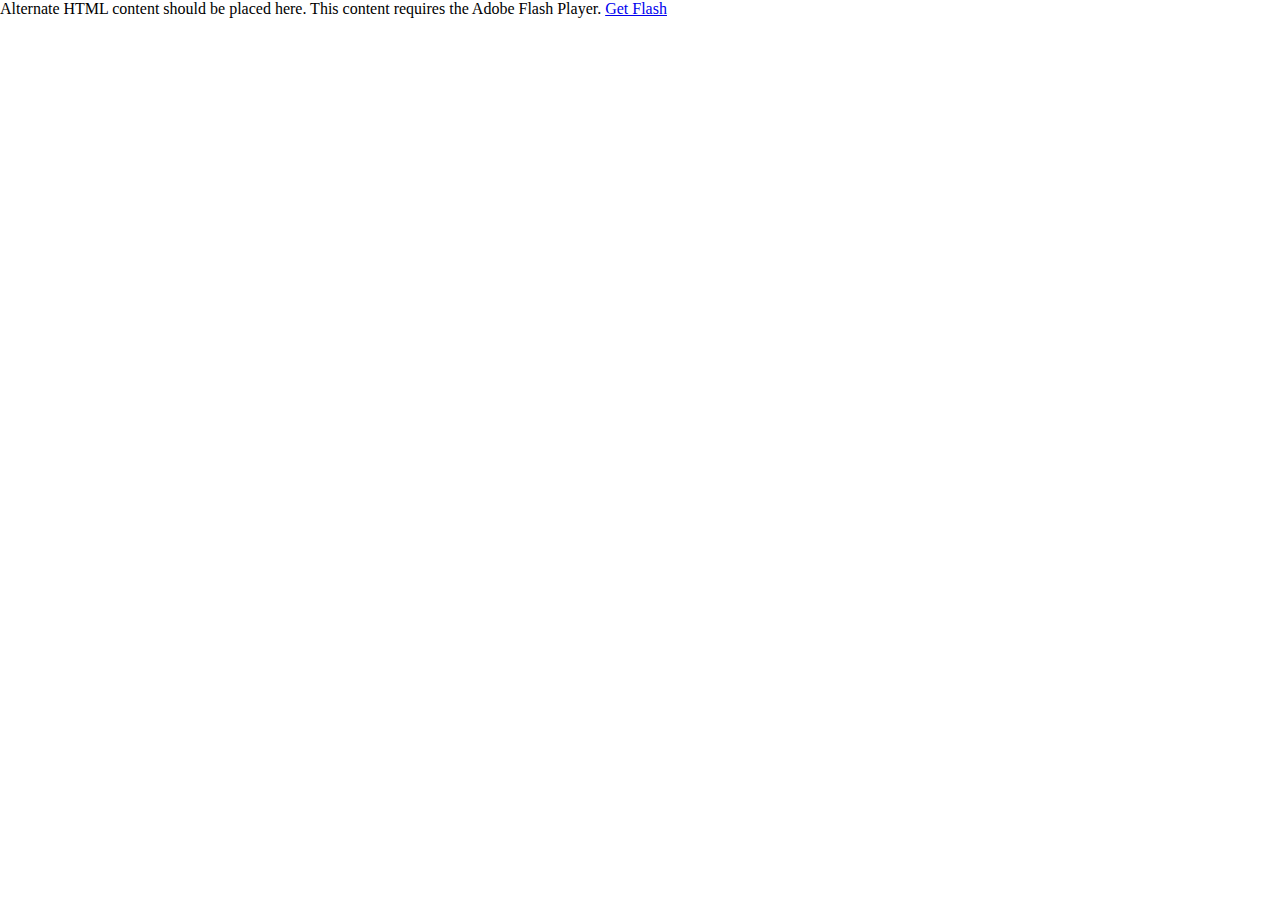
<file: SolarDM/bin-debug/SolarHome.html>
<!-- saved from url=(0014)about:internet -->
<html lang="en">

<!-- 
Smart developers always View Source. 

This application was built using Adobe Flex, an open source framework
for building rich Internet applications that get delivered via the
Flash Player or to desktops via Adobe AIR. 

Learn more about Flex at http://flex.org 
// -->

<head>
<meta http-equiv="Content-Type" content="text/html; charset=utf-8" />

<!--  BEGIN Browser History required section -->
<link rel="stylesheet" type="text/css" href="history/history.css" />
<!--  END Browser History required section -->

<title></title>
<script src="AC_OETags.js" language="javascript"></script>

<!--  BEGIN Browser History required section -->
<script src="history/history.js" language="javascript"></script>
<!--  END Browser History required section -->

<style>
body { margin: 0px; overflow:hidden }
</style>
<script language="JavaScript" type="text/javascript">
<!--
// -----------------------------------------------------------------------------
// Globals
// Major version of Flash required
var requiredMajorVersion = 9;
// Minor version of Flash required
var requiredMinorVersion = 0;
// Minor version of Flash required
var requiredRevision = 124;
// -----------------------------------------------------------------------------
// -->
</script>
</head>

<body scroll="no">
<script language="JavaScript" type="text/javascript">
<!--
// Version check for the Flash Player that has the ability to start Player Product Install (6.0r65)
var hasProductInstall = DetectFlashVer(6, 0, 65);

// Version check based upon the values defined in globals
var hasRequestedVersion = DetectFlashVer(requiredMajorVersion, requiredMinorVersion, requiredRevision);

if ( hasProductInstall && !hasRequestedVersion ) {
	// DO NOT MODIFY THE FOLLOWING FOUR LINES
	// Location visited after installation is complete if installation is required
	var MMPlayerType = (isIE == true) ? "ActiveX" : "PlugIn";
	var MMredirectURL = window.location;
    document.title = document.title.slice(0, 47) + " - Flash Player Installation";
    var MMdoctitle = document.title;

	AC_FL_RunContent(
		"src", "playerProductInstall",
		"FlashVars", "MMredirectURL="+MMredirectURL+'&MMplayerType='+MMPlayerType+'&MMdoctitle='+MMdoctitle+"",
		"width", "100%",
		"height", "100%",
		"align", "middle",
		"id", "SolarHome",
		"quality", "high",
		"bgcolor", "#869ca7",
		"name", "SolarHome",
		"allowScriptAccess","sameDomain",
		"type", "application/x-shockwave-flash",
		"pluginspage", "http://www.adobe.com/go/getflashplayer"
	);
} else if (hasRequestedVersion) {
	// if we've detected an acceptable version
	// embed the Flash Content SWF when all tests are passed
	AC_FL_RunContent(
			"src", "SolarHome",
			"width", "100%",
			"height", "100%",
			"align", "middle",
			"id", "SolarHome",
			"quality", "high",
			"bgcolor", "#869ca7",
			"name", "SolarHome",
			"allowScriptAccess","sameDomain",
			"type", "application/x-shockwave-flash",
			"pluginspage", "http://www.adobe.com/go/getflashplayer"
	);
  } else {  // flash is too old or we can't detect the plugin
    var alternateContent = 'Alternate HTML content should be placed here. '
  	+ 'This content requires the Adobe Flash Player. '
   	+ '<a href=http://www.adobe.com/go/getflash/>Get Flash</a>';
    document.write(alternateContent);  // insert non-flash content
  }
// -->
</script>
<noscript>
  	<object classid="clsid:D27CDB6E-AE6D-11cf-96B8-444553540000"
			id="SolarHome" width="100%" height="100%"
			codebase="http://fpdownload.macromedia.com/get/flashplayer/current/swflash.cab">
			<param name="movie" value="SolarHome.swf" />
			<param name="quality" value="high" />
			<param name="bgcolor" value="#869ca7" />
			<param name="allowScriptAccess" value="sameDomain" />
			<embed src="SolarHome.swf" quality="high" bgcolor="#869ca7"
				width="100%" height="100%" name="SolarHome" align="middle"
				play="true"
				loop="false"
				quality="high"
				allowScriptAccess="sameDomain"
				type="application/x-shockwave-flash"
				pluginspage="http://www.adobe.com/go/getflashplayer">
			</embed>
	</object>
</noscript>
</body>
</html>
</file>
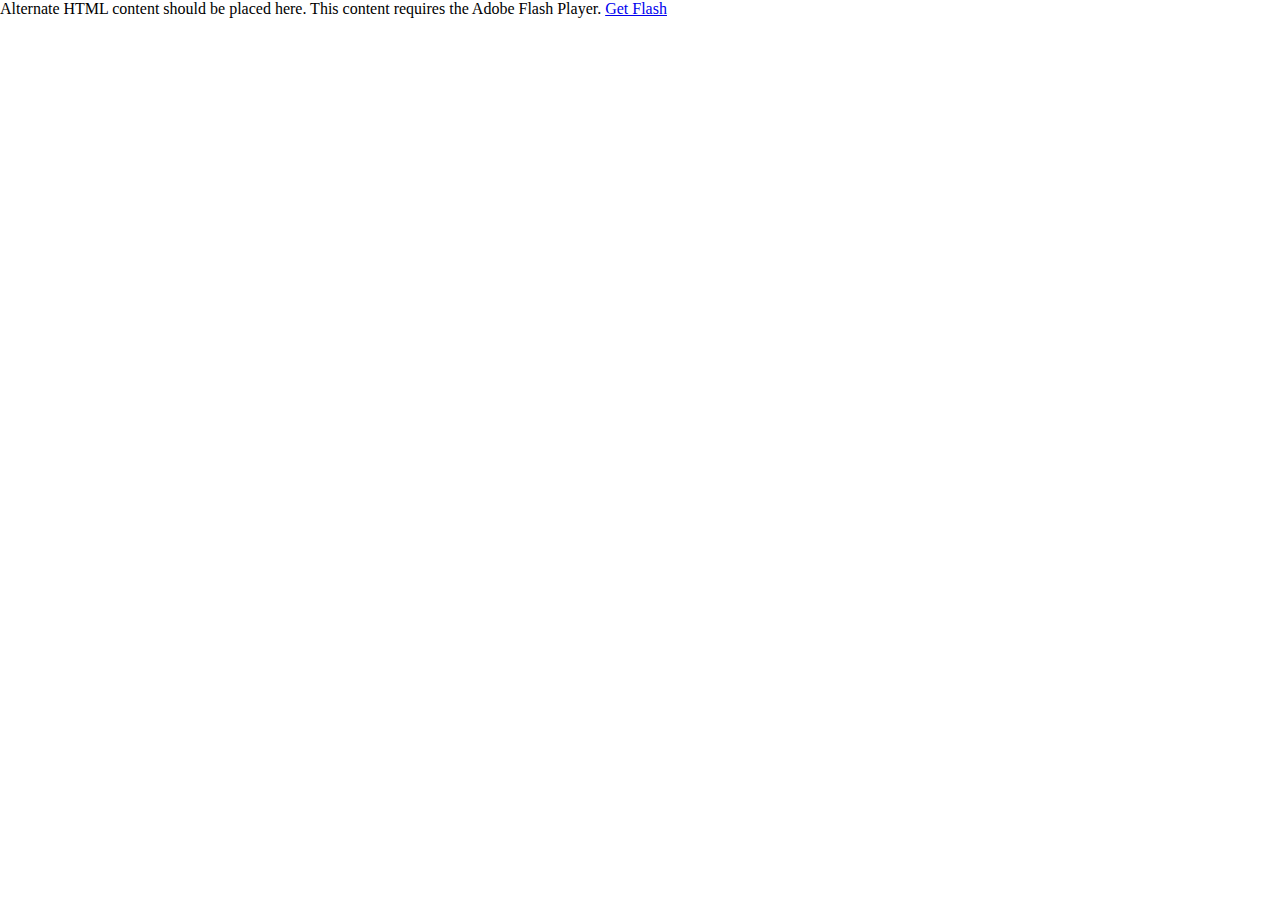
<file: SolarDM/bin-debug/SolarPowerSummary.html>
<!-- saved from url=(0014)about:internet -->
<html lang="en">

<!-- 
Smart developers always View Source. 

This application was built using Adobe Flex, an open source framework
for building rich Internet applications that get delivered via the
Flash Player or to desktops via Adobe AIR. 

Learn more about Flex at http://flex.org 
// -->

<head>
<meta http-equiv="Content-Type" content="text/html; charset=utf-8" />

<!--  BEGIN Browser History required section -->
<link rel="stylesheet" type="text/css" href="history/history.css" />
<!--  END Browser History required section -->

<title></title>
<script src="AC_OETags.js" language="javascript"></script>

<!--  BEGIN Browser History required section -->
<script src="history/history.js" language="javascript"></script>
<!--  END Browser History required section -->

<style>
body { margin: 0px; overflow:hidden }
</style>
<script language="JavaScript" type="text/javascript">
<!--
// -----------------------------------------------------------------------------
// Globals
// Major version of Flash required
var requiredMajorVersion = 9;
// Minor version of Flash required
var requiredMinorVersion = 0;
// Minor version of Flash required
var requiredRevision = 124;
// -----------------------------------------------------------------------------
// -->
</script>
</head>

<body scroll="no">
<script language="JavaScript" type="text/javascript">
<!--
// Version check for the Flash Player that has the ability to start Player Product Install (6.0r65)
var hasProductInstall = DetectFlashVer(6, 0, 65);

// Version check based upon the values defined in globals
var hasRequestedVersion = DetectFlashVer(requiredMajorVersion, requiredMinorVersion, requiredRevision);

if ( hasProductInstall && !hasRequestedVersion ) {
	// DO NOT MODIFY THE FOLLOWING FOUR LINES
	// Location visited after installation is complete if installation is required
	var MMPlayerType = (isIE == true) ? "ActiveX" : "PlugIn";
	var MMredirectURL = window.location;
    document.title = document.title.slice(0, 47) + " - Flash Player Installation";
    var MMdoctitle = document.title;

	AC_FL_RunContent(
		"src", "playerProductInstall",
		"FlashVars", "MMredirectURL="+MMredirectURL+'&MMplayerType='+MMPlayerType+'&MMdoctitle='+MMdoctitle+"",
		"width", "100%",
		"height", "100%",
		"align", "middle",
		"id", "SolarPowerSummary",
		"quality", "high",
		"bgcolor", "#869ca7",
		"name", "SolarPowerSummary",
		"allowScriptAccess","sameDomain",
		"type", "application/x-shockwave-flash",
		"pluginspage", "http://www.adobe.com/go/getflashplayer"
	);
} else if (hasRequestedVersion) {
	// if we've detected an acceptable version
	// embed the Flash Content SWF when all tests are passed
	AC_FL_RunContent(
			"src", "SolarPowerSummary",
			"width", "100%",
			"height", "100%",
			"align", "middle",
			"id", "SolarPowerSummary",
			"quality", "high",
			"bgcolor", "#869ca7",
			"name", "SolarPowerSummary",
			"allowScriptAccess","sameDomain",
			"type", "application/x-shockwave-flash",
			"pluginspage", "http://www.adobe.com/go/getflashplayer"
	);
  } else {  // flash is too old or we can't detect the plugin
    var alternateContent = 'Alternate HTML content should be placed here. '
  	+ 'This content requires the Adobe Flash Player. '
   	+ '<a href=http://www.adobe.com/go/getflash/>Get Flash</a>';
    document.write(alternateContent);  // insert non-flash content
  }
// -->
</script>
<noscript>
  	<object classid="clsid:D27CDB6E-AE6D-11cf-96B8-444553540000"
			id="SolarPowerSummary" width="100%" height="100%"
			codebase="http://fpdownload.macromedia.com/get/flashplayer/current/swflash.cab">
			<param name="movie" value="SolarPowerSummary.swf" />
			<param name="quality" value="high" />
			<param name="bgcolor" value="#869ca7" />
			<param name="allowScriptAccess" value="sameDomain" />
			<embed src="SolarPowerSummary.swf" quality="high" bgcolor="#869ca7"
				width="100%" height="100%" name="SolarPowerSummary" align="middle"
				play="true"
				loop="false"
				quality="high"
				allowScriptAccess="sameDomain"
				type="application/x-shockwave-flash"
				pluginspage="http://www.adobe.com/go/getflashplayer">
			</embed>
	</object>
</noscript>
</body>
</html>
</file>
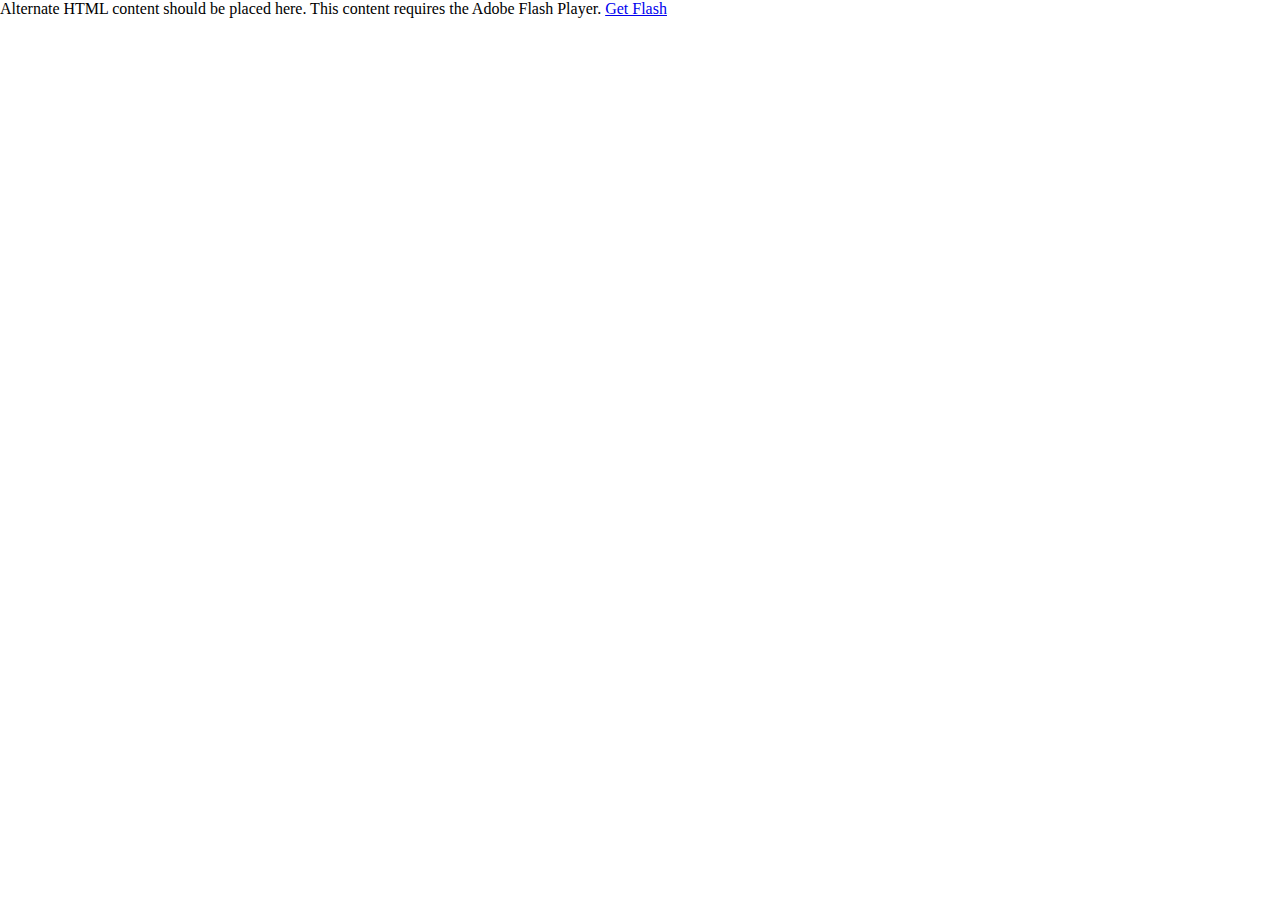
<file: SolarDM/bin-debug/TempList.html>
<!-- saved from url=(0014)about:internet -->
<html lang="en">

<!-- 
Smart developers always View Source. 

This application was built using Adobe Flex, an open source framework
for building rich Internet applications that get delivered via the
Flash Player or to desktops via Adobe AIR. 

Learn more about Flex at http://flex.org 
// -->

<head>
<meta http-equiv="Content-Type" content="text/html; charset=utf-8" />

<!--  BEGIN Browser History required section -->
<link rel="stylesheet" type="text/css" href="history/history.css" />
<!--  END Browser History required section -->

<title></title>
<script src="AC_OETags.js" language="javascript"></script>

<!--  BEGIN Browser History required section -->
<script src="history/history.js" language="javascript"></script>
<!--  END Browser History required section -->

<style>
body { margin: 0px; overflow:hidden }
</style>
<script language="JavaScript" type="text/javascript">
<!--
// -----------------------------------------------------------------------------
// Globals
// Major version of Flash required
var requiredMajorVersion = 9;
// Minor version of Flash required
var requiredMinorVersion = 0;
// Minor version of Flash required
var requiredRevision = 124;
// -----------------------------------------------------------------------------
// -->
</script>
</head>

<body scroll="no">
<script language="JavaScript" type="text/javascript">
<!--
// Version check for the Flash Player that has the ability to start Player Product Install (6.0r65)
var hasProductInstall = DetectFlashVer(6, 0, 65);

// Version check based upon the values defined in globals
var hasRequestedVersion = DetectFlashVer(requiredMajorVersion, requiredMinorVersion, requiredRevision);

if ( hasProductInstall && !hasRequestedVersion ) {
	// DO NOT MODIFY THE FOLLOWING FOUR LINES
	// Location visited after installation is complete if installation is required
	var MMPlayerType = (isIE == true) ? "ActiveX" : "PlugIn";
	var MMredirectURL = window.location;
    document.title = document.title.slice(0, 47) + " - Flash Player Installation";
    var MMdoctitle = document.title;

	AC_FL_RunContent(
		"src", "playerProductInstall",
		"FlashVars", "MMredirectURL="+MMredirectURL+'&MMplayerType='+MMPlayerType+'&MMdoctitle='+MMdoctitle+"",
		"width", "100%",
		"height", "100%",
		"align", "middle",
		"id", "TempList",
		"quality", "high",
		"bgcolor", "#869ca7",
		"name", "TempList",
		"allowScriptAccess","sameDomain",
		"type", "application/x-shockwave-flash",
		"pluginspage", "http://www.adobe.com/go/getflashplayer"
	);
} else if (hasRequestedVersion) {
	// if we've detected an acceptable version
	// embed the Flash Content SWF when all tests are passed
	AC_FL_RunContent(
			"src", "TempList",
			"width", "100%",
			"height", "100%",
			"align", "middle",
			"id", "TempList",
			"quality", "high",
			"bgcolor", "#869ca7",
			"name", "TempList",
			"allowScriptAccess","sameDomain",
			"type", "application/x-shockwave-flash",
			"pluginspage", "http://www.adobe.com/go/getflashplayer"
	);
  } else {  // flash is too old or we can't detect the plugin
    var alternateContent = 'Alternate HTML content should be placed here. '
  	+ 'This content requires the Adobe Flash Player. '
   	+ '<a href=http://www.adobe.com/go/getflash/>Get Flash</a>';
    document.write(alternateContent);  // insert non-flash content
  }
// -->
</script>
<noscript>
  	<object classid="clsid:D27CDB6E-AE6D-11cf-96B8-444553540000"
			id="TempList" width="100%" height="100%"
			codebase="http://fpdownload.macromedia.com/get/flashplayer/current/swflash.cab">
			<param name="movie" value="TempList.swf" />
			<param name="quality" value="high" />
			<param name="bgcolor" value="#869ca7" />
			<param name="allowScriptAccess" value="sameDomain" />
			<embed src="TempList.swf" quality="high" bgcolor="#869ca7"
				width="100%" height="100%" name="TempList" align="middle"
				play="true"
				loop="false"
				quality="high"
				allowScriptAccess="sameDomain"
				type="application/x-shockwave-flash"
				pluginspage="http://www.adobe.com/go/getflashplayer">
			</embed>
	</object>
</noscript>
</body>
</html>
</file>
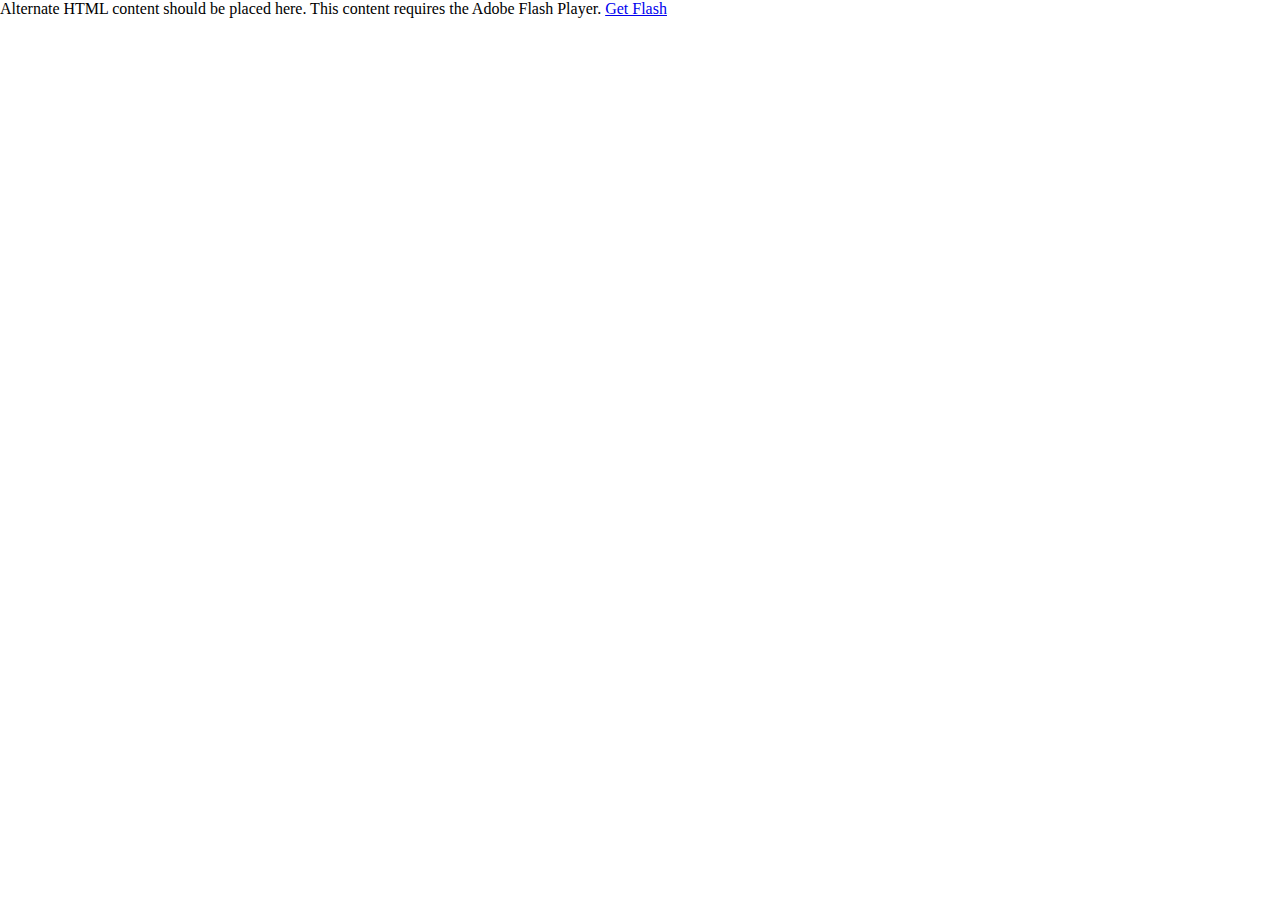
<file: SolarDM/bin-debug/UserManagement.html>
<!-- saved from url=(0014)about:internet -->
<html lang="en">

<!-- 
Smart developers always View Source. 

This application was built using Adobe Flex, an open source framework
for building rich Internet applications that get delivered via the
Flash Player or to desktops via Adobe AIR. 

Learn more about Flex at http://flex.org 
// -->

<head>
<meta http-equiv="Content-Type" content="text/html; charset=utf-8" />

<!--  BEGIN Browser History required section -->
<link rel="stylesheet" type="text/css" href="history/history.css" />
<!--  END Browser History required section -->

<title></title>
<script src="AC_OETags.js" language="javascript"></script>

<!--  BEGIN Browser History required section -->
<script src="history/history.js" language="javascript"></script>
<!--  END Browser History required section -->

<style>
body { margin: 0px; overflow:hidden }
</style>
<script language="JavaScript" type="text/javascript">
<!--
// -----------------------------------------------------------------------------
// Globals
// Major version of Flash required
var requiredMajorVersion = 9;
// Minor version of Flash required
var requiredMinorVersion = 0;
// Minor version of Flash required
var requiredRevision = 124;
// -----------------------------------------------------------------------------
// -->
</script>
</head>

<body scroll="no">
<script language="JavaScript" type="text/javascript">
<!--
// Version check for the Flash Player that has the ability to start Player Product Install (6.0r65)
var hasProductInstall = DetectFlashVer(6, 0, 65);

// Version check based upon the values defined in globals
var hasRequestedVersion = DetectFlashVer(requiredMajorVersion, requiredMinorVersion, requiredRevision);

if ( hasProductInstall && !hasRequestedVersion ) {
	// DO NOT MODIFY THE FOLLOWING FOUR LINES
	// Location visited after installation is complete if installation is required
	var MMPlayerType = (isIE == true) ? "ActiveX" : "PlugIn";
	var MMredirectURL = window.location;
    document.title = document.title.slice(0, 47) + " - Flash Player Installation";
    var MMdoctitle = document.title;

	AC_FL_RunContent(
		"src", "playerProductInstall",
		"FlashVars", "MMredirectURL="+MMredirectURL+'&MMplayerType='+MMPlayerType+'&MMdoctitle='+MMdoctitle+"",
		"width", "100%",
		"height", "100%",
		"align", "middle",
		"id", "UserManagement",
		"quality", "high",
		"bgcolor", "#869ca7",
		"name", "UserManagement",
		"allowScriptAccess","sameDomain",
		"type", "application/x-shockwave-flash",
		"pluginspage", "http://www.adobe.com/go/getflashplayer"
	);
} else if (hasRequestedVersion) {
	// if we've detected an acceptable version
	// embed the Flash Content SWF when all tests are passed
	AC_FL_RunContent(
			"src", "UserManagement",
			"width", "100%",
			"height", "100%",
			"align", "middle",
			"id", "UserManagement",
			"quality", "high",
			"bgcolor", "#869ca7",
			"name", "UserManagement",
			"allowScriptAccess","sameDomain",
			"type", "application/x-shockwave-flash",
			"pluginspage", "http://www.adobe.com/go/getflashplayer"
	);
  } else {  // flash is too old or we can't detect the plugin
    var alternateContent = 'Alternate HTML content should be placed here. '
  	+ 'This content requires the Adobe Flash Player. '
   	+ '<a href=http://www.adobe.com/go/getflash/>Get Flash</a>';
    document.write(alternateContent);  // insert non-flash content
  }
// -->
</script>
<noscript>
  	<object classid="clsid:D27CDB6E-AE6D-11cf-96B8-444553540000"
			id="UserManagement" width="100%" height="100%"
			codebase="http://fpdownload.macromedia.com/get/flashplayer/current/swflash.cab">
			<param name="movie" value="UserManagement.swf" />
			<param name="quality" value="high" />
			<param name="bgcolor" value="#869ca7" />
			<param name="allowScriptAccess" value="sameDomain" />
			<embed src="UserManagement.swf" quality="high" bgcolor="#869ca7"
				width="100%" height="100%" name="UserManagement" align="middle"
				play="true"
				loop="false"
				quality="high"
				allowScriptAccess="sameDomain"
				type="application/x-shockwave-flash"
				pluginspage="http://www.adobe.com/go/getflashplayer">
			</embed>
	</object>
</noscript>
</body>
</html>
</file>
<file: SolarDM/bin-debug/history/history.css>
/* This CSS stylesheet defines styles used by required elements in a flex application page that supports browser history */

#ie_historyFrame { width: 0px; height: 0px; display:none }
#firefox_anchorDiv { width: 0px; height: 0px; display:none }
#safari_formDiv { width: 0px; height: 0px; display:none }
#safari_rememberDiv { width: 0px; height: 0px; display:none }
</file>
